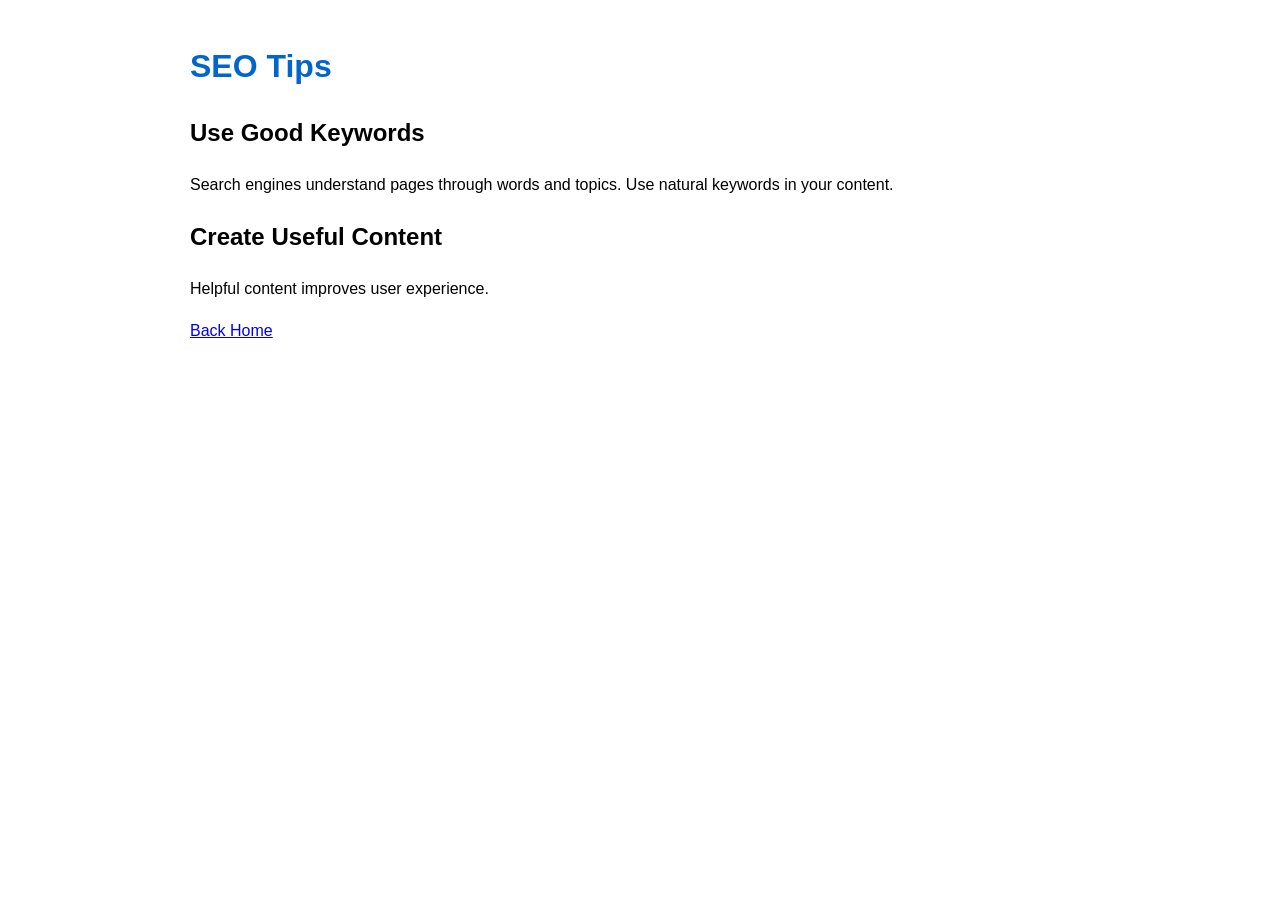
<file: blog.html>
<!DOCTYPE html>

<html lang="en">

<head>

<title>
SEO Tips and Techniques
</title>


<meta name="description"
content="Simple SEO tips for beginners learning website optimization.">


<link rel="stylesheet"
href="style.css">

</head>


<body>


<h1>
SEO Tips
</h1>


<h2>
Use Good Keywords
</h2>


<p>
Search engines understand pages through words and topics.
Use natural keywords in your content.
</p>


<h2>
Create Useful Content
</h2>


<p>
Helpful content improves user experience.
</p>


<a href="index.html">
Back Home
</a>


</body>

</html>
</file>
<file: style.css>
body {

font-family: Arial;

max-width:900px;

margin:auto;

padding:20px;

line-height:1.6;

}


h1 {

color:#0066cc;

}


img {

width:300px;

}
</file>
